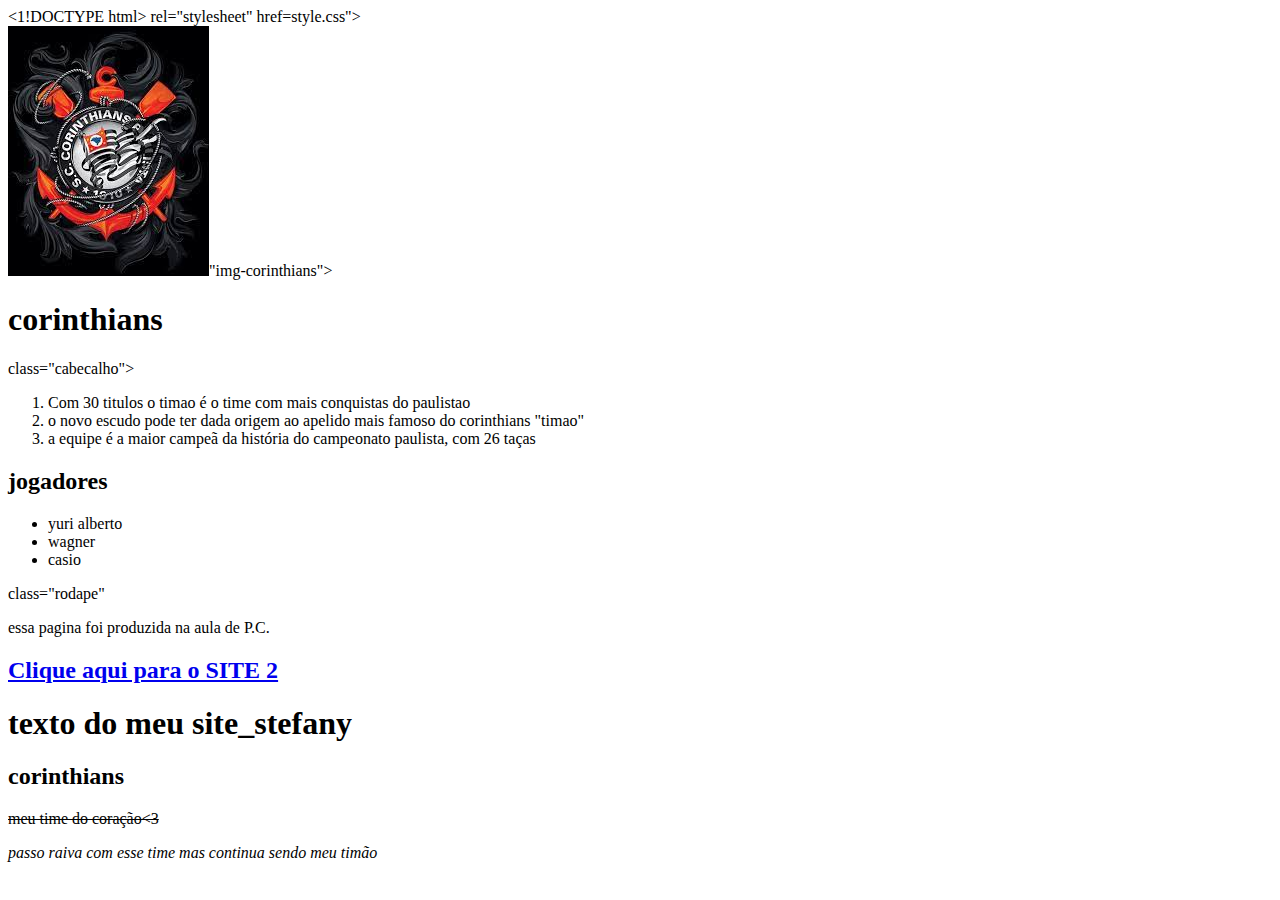
<file: index.html>
<1!DOCTYPE html>   <!--versão 5 do HTML-->


 <html lang="pt-br"> <!--origen do site ,Brasil-->
    <head> <!--cabeça invisivel do site--> 
      <meta charset="UTF-8"> <!--símbolos de outros países-->
      <title>SITE DA STEFANY</title><!--titulo da aba-->
      
      <link > rel="stylesheet" href=style.css">
    </head>
        <body> <!--conteudo visível--> 
          <header>
            <img src="download (1).jpeg" alt="bandeira do corinthians"id=>"img-corinthians">
            <h1>corinthians</h1>
          </header> class="cabecalho">
          <main>
            <div>
              <ol>
                <li>Com 30 titulos o timao é o time com mais conquistas do paulistao</li>
                <li>o novo escudo pode ter dada origem ao apelido mais famoso do corinthians "timao"</li>
                <li>a equipe é a maior campeã da história do campeonato paulista, com 26 taças</li>
            </ol>    
          <div>
          </div>
            <h2>jogadores</h2>
            <ul>
            <li>yuri alberto</li>
            <li>wagner</li>
            <li>casio</li>                    
                
        </ul>    
          
        </div>  
        <main>
        <footer> class="rodape"
          <p>essa pagina foi produzida na aula de P.C.</p>
          <h2>      
           <a href="index2.html "id=link-sol">Clique aqui para o SITE 2</a>    
          <h2>  
        </footer>   
    </body>      

    <!--Formações básicas-->
    
     <h1>texto  do meu site_stefany
     <h2>corinthians</h2>
    
      <p><del>meu time do coração<3
      <p><i> passo raiva com esse time mas continua sendo meu timão </i> </p>
       </head>
   <body>

    </html>
</file>
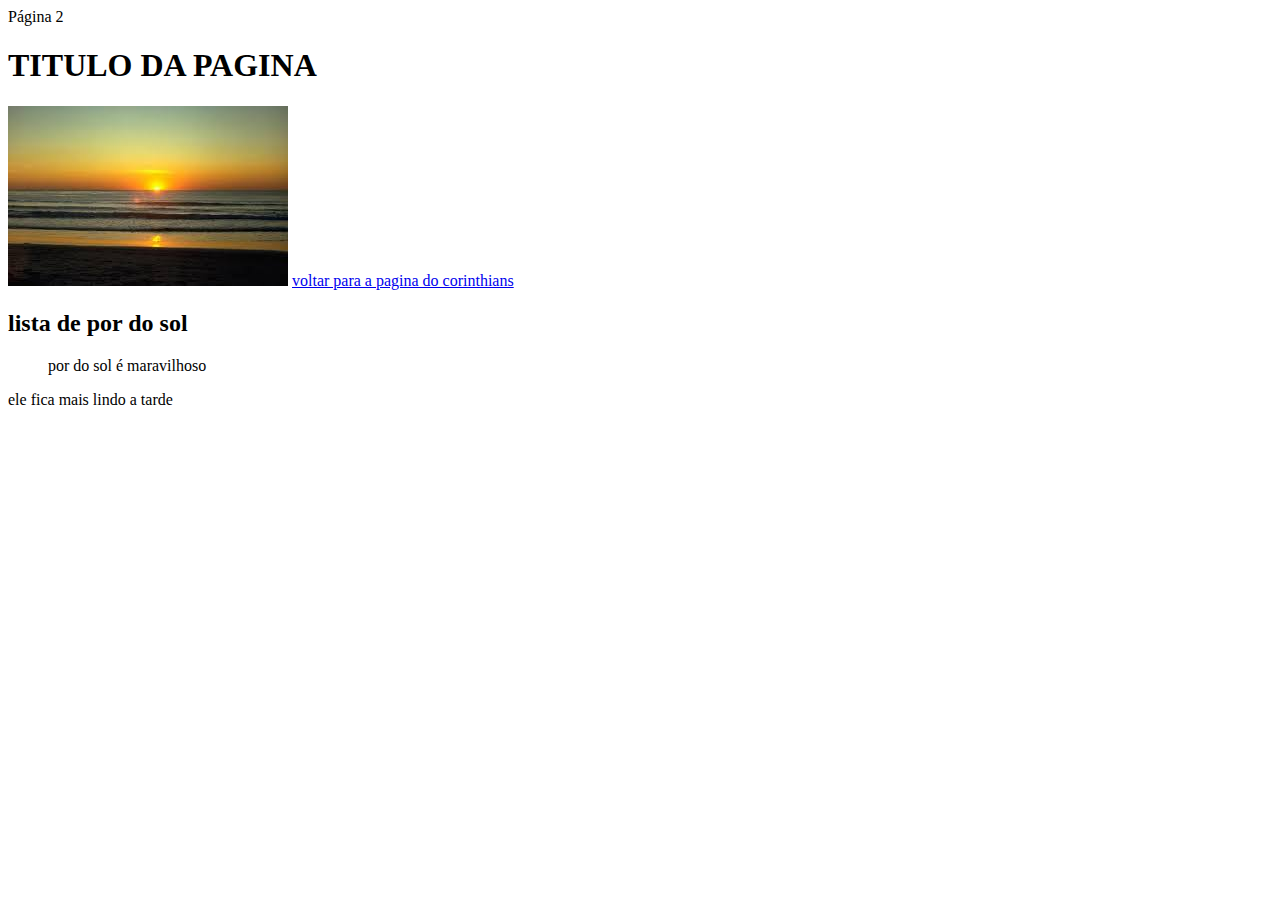
<file: index2.html>
<!DOCTYPE html>
<html lang="pt -br">
    <head>
        <meta charset="UTF-8"
        <title>Página 2</title>
        <link rel="stylesheet" href="style.css">
    </head>
    <body>
        <header>
            <h1>TITULO DA PAGINA</h1>
            <img src="PAISAGEM.jpeg " alt="sol">
            <a href="index.html" id="link-corinthians">voltar para a pagina do corinthians</a>
        </header>

        <main>
            <h2>lista de por do sol </h2>
            <ul>por do sol é maravilhoso</ul>
            <li> ele fica mais lindo a tarde</li>
                <a href=""
                    <img src="https://www.melhoresdestinos.com.br/melhores-destinos-por-do-sol.htm"
                <a/>
            </li>
            </ul>    
                <a href=https://www.melhoresdestinos.com.br/melhores-destinos-por-do-sol.htm"
            </li>
            </ul>
</file>
<file: style.css>
.cabecalho{
    background-color: aqua;
}

.principal{
    background-color: cadetblue
    color:blueviolet

}
.rodape{
    background-color: black;
    color: white;

}
#imagem-corinthans{
    width: 400px;
    border: 50px black;
}

#link-corinthans{
    
}
</file>
